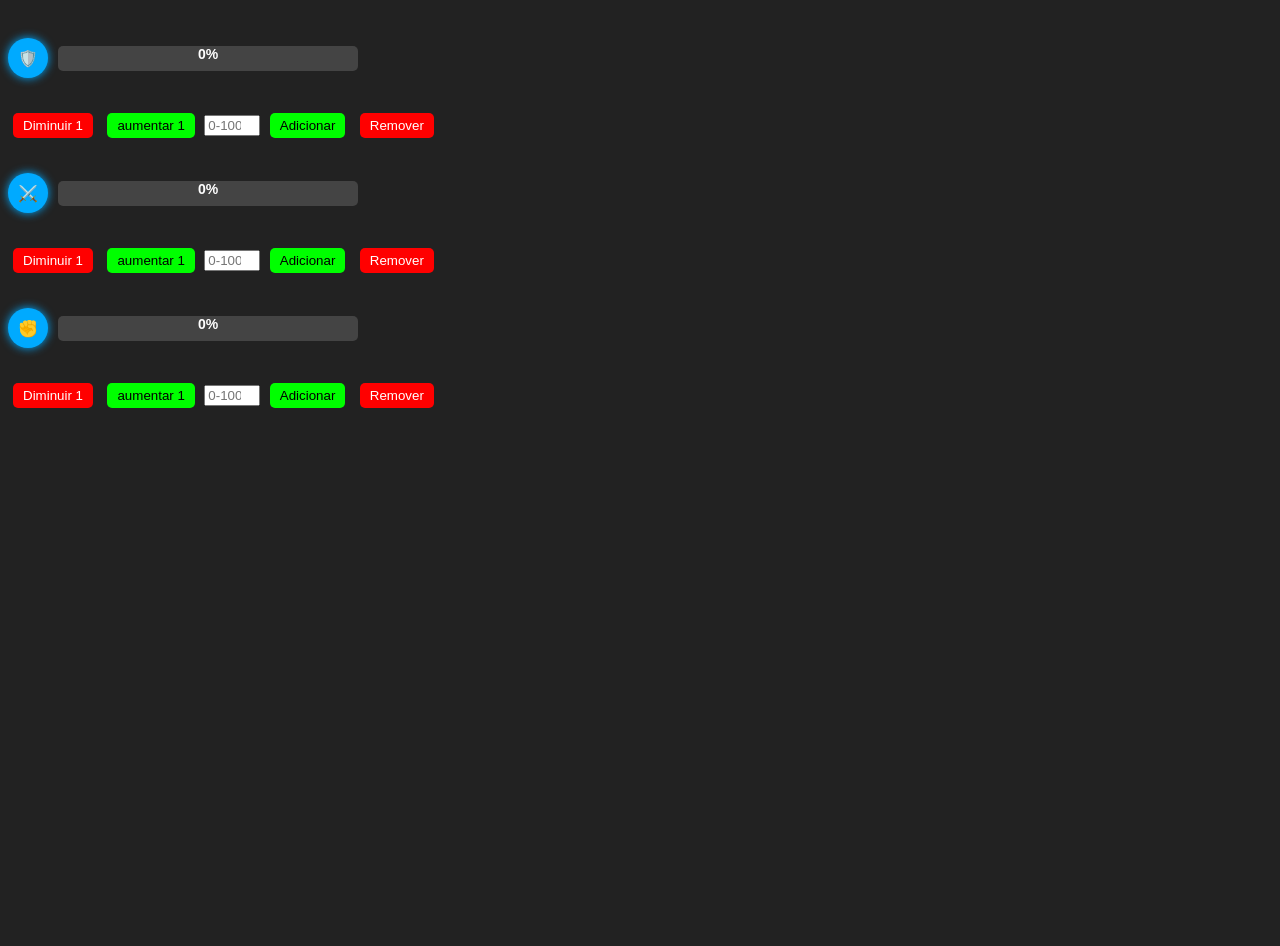
<file: barra.html>
<!DOCTYPE html>
<html lang="pt-BR">
<head>
  <meta charset="UTF-8">
  <title>Duas Barras de Progresso</title>
  <style>
    body {
      font-family: Arial, sans-serif;
      background: #222;
      color: #fff;
      display: flex;
      flex-direction: column;
      justify-content: ;
      align-items: ;
      height: 100vh;
      gap: 30px;
      margin-top: 3%;
    }

    .progress-container {
      display: flex;
      align-items: center;
      gap: 10px;
    }

    .icon {
      width: 40px;
      height: 40px;
      background: #0af;
      border-radius: 50%;
      display: flex;
      justify-content: center;
      align-items: center;
      font-weight: bold;
      box-shadow: 0 0 10px #0af;
    }

    .progress-bar {
      width: 300px;
      height: 25px;
      background: #444;
      border-radius: 5px;
      overflow: hidden;
      position: relative;
    }

    .progress-fill {
      height: 100%;
      width: 0%;
      background: linear-gradient(90deg, #0f0, #6f6);
      transition: width 0.3s ease;
    }

    .progress-text {
      position: absolute;
      top: 0;
      left: 50%;
      transform: translateX(-50%);
      font-size: 14px;
      font-weight: bold;
    }

    .label {
      margin-left: 10px;
      font-size: 16px;
    }

    button {
      padding: 5px 10px;
      margin: 5px;
      cursor: pointer;
      border: none;
      border-radius: 5px;
    }

    .add { background: #0f0; color: #000; }
    .remove { background: #f00; color: #fff; }
    .set { background: #06f; color: #fff; }
  </style>
</head>
<body>
  <!-- Primeira barra -->
  <div class="progress-container">
    <div class="icon">🛡️</div>
    <div class="progress-bar">
      <div class="progress-fill" id="progress1"></div>
      <div class="progress-text" id="progress-text1">0%</div>
    </div>
    <div class="label"></div>
  </div>
  <div>
    <button class="remove" onclick="alterarValor(1,-1)">Diminuir 1</button>
    <button class="add" onclick="alterarValor(1,1)">aumentar 1</button>
    <input type="number" id="valor1" min="0" max="100" placeholder="0-100">
    <button class="add" onclick="adicionarValor(1)">Adicionar</button>
    <button class="remove" onclick="removerValor(1)">Remover</button>
  </div>

  <!-- Segunda barra -->
  <div class="progress-container">
    <div class="icon">⚔️</div>
    <div class="progress-bar">
      <div class="progress-fill" id="progress2"></div>
      <div class="progress-text" id="progress-text2">0%</div>
    </div>
    <div class="label"></div>
  </div>
  <div>
    <button class="remove" onclick="alterarValor(2,-1)">Diminuir 1</button>
    <button class="add" onclick="alterarValor(2,1)">aumentar 1</button>
    <input type="number" id="valor2" min="0" max="100" placeholder="0-100">
    <button class="add" onclick="adicionarValor(2)">Adicionar</button>
    <button class="remove" onclick="removerValor(2)">Remover</button>
  </div>
<!--terceira barra-->
<div class="progress-container">
  <div class="icon">✊</div>
  <div class="progress-bar">
    <div class="progress-fill" id="progress3"></div>
    <div class="progress-text" id="progress-text3">0%</div>
  </div>
  <div class="label"></div>
</div>
<div>
  <button class="remove" onclick="alterarValor(3,-1)">Diminuir 1</button>
  <button class="add" onclick="alterarValor(3,1)">aumentar 1</button>
  <input type="number" id="valor3" min="0" max="100" placeholder="0-100">
  <button class="add" onclick="adicionarValor(3)">Adicionar</button>
  <button class="remove" onclick="removerValor(3)">Remover</button>
</div>



  <script>
    let valores = {1:0, 2:0, 3:0};  <!--⬅️aqi-->
<!--⬆️para cria uma barra nova e só coloca aq em cima⬆️-->
    function atualizarBarra(id) {
      document.getElementById("progress"+id).style.width = valores[id] + "%";
      document.getElementById("progress-text"+id).textContent = valores[id] + "%";
    }

    function alterarValor(id, delta) {
      valores[id] = Math.min(100, Math.max(0, valores[id] + delta));
      atualizarBarra(id);
    }

    function definirValor(id) {
      let entrada = document.getElementById("valor"+id).value;
      valores[id] = Math.min(100, Math.max(0, parseInt(entrada) || 0));
      atualizarBarra(id);
    }

    function adicionarValor(id) {
      let entrada = document.getElementById("valor"+id).value;
      valores[id] = Math.min(100, Math.max(0, valores[id] + (parseInt(entrada) || 0)));
      atualizarBarra(id);
    }

    function removerValor(id) {
      let entrada = document.getElementById("valor"+id).value;
      valores[id] = Math.min(100, Math.max(0, valores[id] - (parseInt(entrada) || 0)));
      atualizarBarra(id);
    }
  </script>
</body>
</html>
</file>
